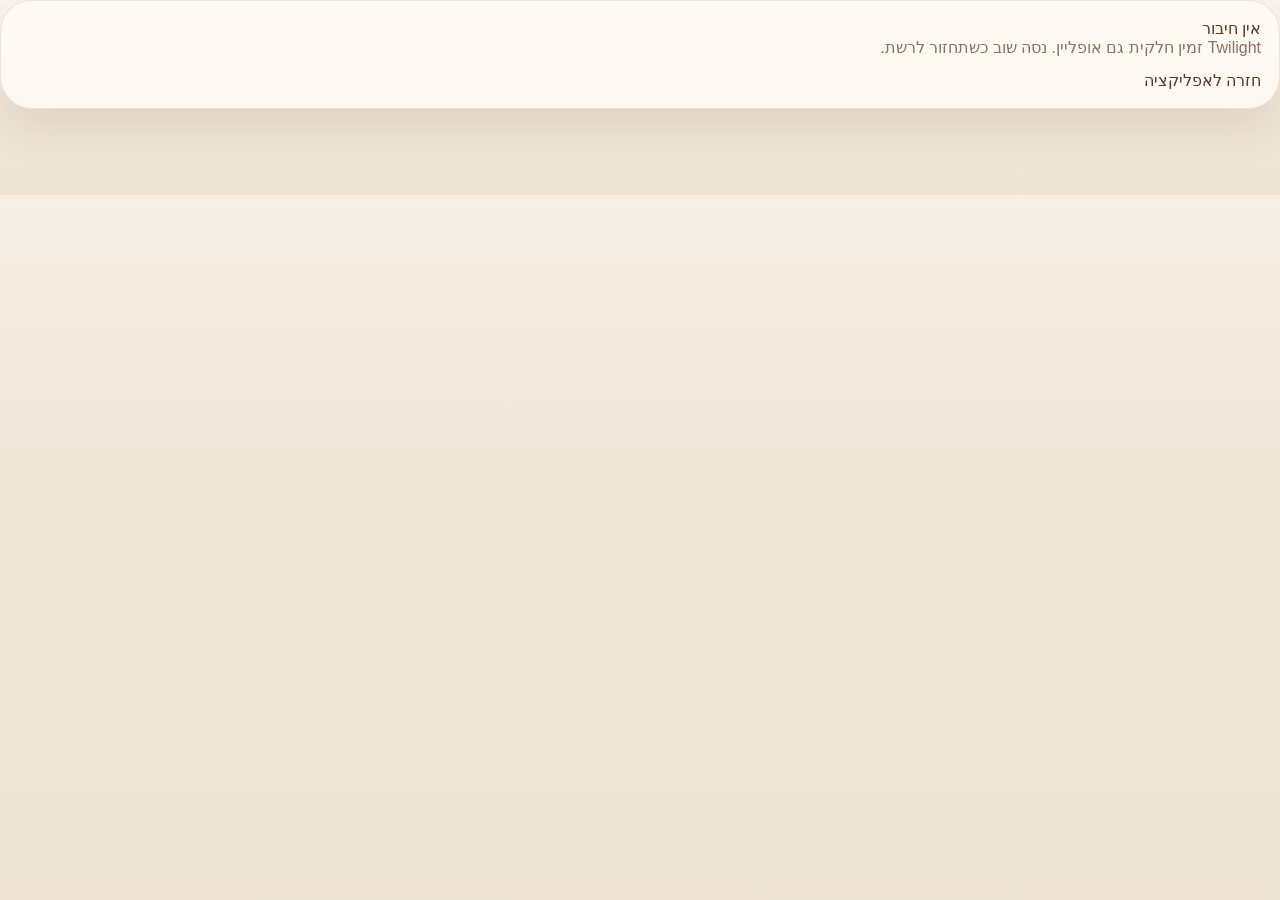
<file: offline.html>
<!doctype html>
<html lang="he" dir="rtl">
<head>
  <meta charset="UTF-8" />
  <meta name="viewport" content="width=device-width, initial-scale=1, viewport-fit=cover" />
  <meta name="theme-color" content="#50301d" />
  <link rel="stylesheet" href="./css/app.css" />
  <title>Twilight — Offline</title>
</head>
<body class="theme-home">
  <main class="offline-wrap">
    <section class="card">
      <div class="card__title">אין חיבור</div>
      <div class="muted">Twilight זמין חלקית גם אופליין. נסה שוב כשתחזור לרשת.</div>
      <div style="margin-top:14px"><a class="cta cta--primary" href="./index.html">חזרה לאפליקציה</a></div>
    </section>
  </main>
</body>
</html>
</file>
<file: css/app.css>
:root{
  --bg:#f5eee5;
  --bg-soft:#fbf6f0;
  --surface:rgba(255,248,240,.72);
  --surface-strong:rgba(255,250,244,.9);
  --glass:rgba(255,255,255,.35);
  --line:rgba(135,91,58,.14);
  --line-strong:rgba(135,91,58,.22);
  --text:#5c3722;
  --muted:rgba(92,55,34,.7);
  --gold:#c88c4a;
  --gold-strong:#b86d2f;
  --gold-soft:#e6c39f;
  --shadow:0 18px 44px rgba(92,55,34,.12);
  --shadow-soft:0 10px 28px rgba(92,55,34,.08);
  --radius-xl:32px;
  --radius-lg:24px;
  --radius-md:18px;
  --radius-sm:14px;
  --safe-bottom: env(safe-area-inset-bottom, 0px);
}
*{box-sizing:border-box}
html,body{margin:0;min-height:100%;width:100%;max-width:100%;overflow-x:hidden;background:linear-gradient(180deg,#faf5ee 0%,#f1e7d9 50%,#efe4d4 100%);color:var(--text);font-family:'Heebo',sans-serif}
body{padding-bottom:calc(86px + var(--safe-bottom));position:relative;}
body::before{content:'';position:fixed;inset:0;pointer-events:none;background:inherit;z-index:-2;}
a{color:inherit;text-decoration:none}
button,input,select{font:inherit}
img{max-width:100%;display:block}

#splash{position:fixed;inset:0;display:grid;place-items:center;align-content:center;gap:12px;background:linear-gradient(180deg, rgba(34,20,15,.20), rgba(34,20,15,.10)), url('./assets/backgrounds/hero-golden-hour.png') center/cover no-repeat;z-index:99;transition:opacity .7s ease,visibility .7s ease;padding:24px}
#splash.hidden{opacity:0;visibility:hidden}
.splash-logo{width:min(68vw,280px);aspect-ratio:4/3;height:auto;border-radius:28px;box-shadow:0 24px 60px rgba(0,0,0,.24);object-fit:cover;border:1px solid rgba(255,255,255,.3)}
.splash-title{font:700 46px 'Cormorant Garamond',serif;letter-spacing:.02em;color:#fff;text-shadow:0 2px 18px rgba(0,0,0,.2)}
.splash-sub{font-size:14px;color:rgba(255,255,255,.92);text-shadow:0 2px 12px rgba(0,0,0,.18)}
.splash-bar{width:180px;height:8px;border-radius:999px;background:rgba(255,255,255,.35);overflow:hidden}
.splash-bar-fill{height:100%;width:100%;background:linear-gradient(90deg,#efc37a,#c77939);animation:loadbar 1.6s ease infinite}
@keyframes loadbar{0%{transform:translateX(-100%)}100%{transform:translateX(100%)}}

.app-shell{width:100%;max-width:680px;margin:0 auto;overflow-x:clip}
.hero{position:relative;min-height:420px;border-bottom-left-radius:40px;border-bottom-right-radius:40px;overflow:hidden}
.hero--spots{min-height:390px}
.hero--mini{min-height:260px}
.hero__bg{position:absolute;inset:0;background-size:cover;background-position:center center;transform:scale(1.03)}
.hero__overlay{position:absolute;inset:0;background:
 linear-gradient(180deg, rgba(67,34,18,.20) 0%, rgba(245,238,229,.12) 36%, rgba(245,238,229,.92) 100%),
 radial-gradient(circle at 50% 24%, rgba(255,214,150,.36), transparent 28%)}
.hero__overlay--light{background:
 linear-gradient(180deg, rgba(255,255,255,.10) 0%, rgba(245,238,229,.15) 34%, rgba(245,238,229,.95) 100%),
 radial-gradient(circle at 50% 24%, rgba(255,226,178,.42), transparent 28%)}
.hero__top,.hero__content{position:relative;z-index:1}
.hero__top{display:flex;justify-content:space-between;align-items:center;padding:18px 20px 0}
.app-badge{width:58px;height:58px;border-radius:18px;box-shadow:var(--shadow-soft)}
.ghost-btn{border:1px solid rgba(255,255,255,.45);background:rgba(255,255,255,.26);backdrop-filter:blur(8px);color:#fff;padding:12px 18px;border-radius:999px;font-weight:500}
.hero__content{padding:74px 22px 22px;text-align:center}
.eyebrow{display:inline-block;padding:14px 24px;border-radius:999px;background:rgba(255,255,255,.26);backdrop-filter:blur(10px);border:1px solid rgba(255,255,255,.38);font-size:12px;letter-spacing:.22em;color:#fff}
.hero__title{margin:18px 0 10px;font:700 clamp(56px,12vw,90px) 'Cormorant Garamond',serif;color:#fff;text-shadow:0 3px 20px rgba(80,30,10,.18)}
.hero__subtitle{max-width:560px;margin:0 auto 20px;color:rgba(255,255,255,.95);font-size:18px;line-height:1.6;text-shadow:0 2px 12px rgba(50,22,12,.14)}

.page{padding:0 18px;width:100%}
.page--forecast{margin-top:-64px}
.page--spots{margin-top:-54px}
.simple-page{padding-top:18px}

.card{background:var(--surface-strong);border:1px solid var(--line);border-radius:var(--radius-xl);box-shadow:var(--shadow);padding:18px}
.card--glass{background:rgba(255,248,240,.55);backdrop-filter:blur(14px);border-color:rgba(255,255,255,.42)}
.card--compact{padding:14px}
.label{font-size:11px;letter-spacing:.14em;text-transform:uppercase;color:var(--muted)}
.muted{color:var(--muted)}

.location-mini{display:flex;align-items:center;justify-content:space-between;gap:14px;padding:4px 2px 14px}
.location-mini strong{display:block;font-size:30px;line-height:1.1;margin-top:4px}
.search-inline{display:flex;align-items:center;gap:10px}
.icon-btn{width:52px;height:52px;border:none;border-radius:18px;background:#eadfd1;color:var(--gold-strong);box-shadow:inset 0 0 0 1px rgba(135,91,58,.12);cursor:pointer}
.city-input,.select-input{flex:1;min-height:54px;border:none;border-radius:20px;background:rgba(255,255,255,.72);padding:0 16px;color:var(--text);box-shadow:inset 0 0 0 1px rgba(135,91,58,.08)}
.pill-btn{min-height:52px;border:none;border-radius:20px;padding:0 18px;cursor:pointer}
.pill-btn--muted{background:#e6ddd2;color:var(--gold-strong)}
.pill-btn--primary{background:linear-gradient(180deg,#e0b66d,#cf8b45);color:white;font-weight:700;box-shadow:var(--shadow-soft)}

.favorites-strip{display:flex;gap:8px;overflow:auto;padding:10px 2px 4px;margin:0 0 14px}
.favorites-strip:empty{display:none}
.favorites-strip > *{flex:0 0 auto;background:rgba(255,255,255,.7);border:1px solid var(--line);padding:8px 14px;border-radius:999px}

.forecast-shell{display:grid;gap:18px}
.score-card{padding:16px;border-radius:30px;background:linear-gradient(180deg, rgba(255,255,255,.68), rgba(255,249,241,.88));border:1px solid rgba(255,255,255,.55);box-shadow:var(--shadow)}
.score-card__top{padding:20px 16px 18px;border-radius:24px;background:
 linear-gradient(180deg, rgba(255,214,158,.52), rgba(255,245,232,.28)),
 url('../assets/backgrounds/hero-bright-pastel.png') center/cover no-repeat}
.score-card__label{font-size:14px;color:var(--muted)}
.score-card__score{font:700 72px 'Cormorant Garamond',serif;line-height:.95;color:var(--gold-strong)}
.score-card__desc{font-size:18px;font-weight:700}
.score-card__time{font:600 56px 'Cormorant Garamond',serif;line-height:1;color:var(--gold-strong);margin:8px 0 14px}
.conditions{display:grid;grid-template-columns:repeat(3,1fr);gap:12px;text-align:center}
.condition{padding:14px 8px;border-top:1px solid var(--line)}
.condition__icon{font-size:26px}
.condition__text{font-size:13px;color:var(--muted);margin-top:6px}
.section-title{font:700 30px 'Cormorant Garamond',serif;margin:4px 4px 0}
.section-sub{color:var(--muted);font-size:15px;margin:2px 4px 0}

.weekly-strip{display:grid;grid-template-columns:repeat(3,1fr);gap:10px}
.mini-day{padding:14px;border-radius:22px;background:rgba(255,252,247,.88);border:1px solid var(--line);box-shadow:var(--shadow-soft);text-align:center}
.mini-day__name{font-size:15px;color:var(--muted)}
.mini-day__score{font:700 44px 'Cormorant Garamond',serif;color:var(--gold-strong);line-height:1}
.mini-day__time{font-size:18px;font-weight:600}
.mini-day__hint{font-size:13px;color:var(--muted)}
.mini-day--today{background:linear-gradient(180deg, rgba(255,232,196,.88), rgba(255,251,246,.95))}

.reco-grid{display:grid;grid-template-columns:repeat(3,1fr);gap:12px}
.reco-card{overflow:hidden;border-radius:24px;background:var(--surface-strong);border:1px solid var(--line);box-shadow:var(--shadow-soft)}
.reco-card img{width:100%;aspect-ratio:1/1;object-fit:cover}
.reco-card__body{padding:12px}
.reco-card__title{font:700 20px 'Cormorant Garamond',serif;margin-bottom:4px}
.reco-card__copy{font-size:13px;color:var(--muted);line-height:1.4}

.week-chart-section,.day-card{background:var(--surface-strong);border:1px solid var(--line);border-radius:28px;box-shadow:var(--shadow-soft)}
.week-chart-section{padding:16px}
.week-chart-title{font:700 28px 'Cormorant Garamond',serif}
.week-chart-sub{font-size:14px;color:var(--muted)}
.day-card{padding:16px}
.day-card--today{background:linear-gradient(180deg, rgba(255,241,219,.9), rgba(255,250,244,.95))}
.day-header,.sun-events,.weather-grid{display:grid;gap:12px}
.day-header{grid-template-columns:1fr auto;align-items:start}
.day-name{font:700 28px 'Cormorant Garamond',serif}
.day-date,.weather-summary,.golden-window,.score-description,.weather-item-text,.rating-label{color:var(--muted)}
.sun-events{grid-template-columns:1fr 1fr}
.sun-event{padding:12px;border:1px solid var(--line);border-radius:20px;background:rgba(255,255,255,.45)}
.sun-event-title{font-size:14px;color:var(--muted)}
.sun-event-time{font:700 36px 'Cormorant Garamond',serif;color:var(--gold-strong)}
.score-label{display:flex;justify-content:space-between;font-size:13px;margin:8px 0 6px}
.score-bar-track{height:10px;background:rgba(200,140,74,.14);border-radius:999px;overflow:hidden}
.score-bar-fill{height:100%;border-radius:999px}
.score-bar-fill.excellent,.bar-excellent{background:linear-gradient(90deg,#e8651a,#f5c842)}
.score-bar-fill.good,.bar-good{background:linear-gradient(90deg,#e07020,#f0b840)}
.score-bar-fill.fair,.bar-fair{background:linear-gradient(90deg,#c87830,#e8a035)}
.score-bar-fill.poor,.bar-poor{background:linear-gradient(90deg,#8d8f9b,#b2b4be)}
.score-value,.quality-excellent{color:#bf6d2d}
.quality-good{color:#c28448}
.quality-fair{color:#9e7d5d}
.quality-poor{color:#7e7f8b}
.color-palette{display:flex;gap:6px;margin-top:10px}
.palette-swatch{width:18px;height:18px;border-radius:999px;border:1px solid rgba(255,255,255,.5)}
.notif-day-btn,.accordion-btn{width:100%;margin-top:10px;min-height:42px;border:none;border-radius:16px;background:#eadfd1;color:var(--text);cursor:pointer}
.accordion-btn{display:flex;align-items:center;justify-content:space-between}
.weather-detail{display:none;padding-top:12px}
.weather-detail.open{display:block}
.weather-grid{grid-template-columns:repeat(2,1fr)}
.weather-item{padding:10px;border:1px solid var(--line);border-radius:18px;background:rgba(255,255,255,.42)}
.weather-item-icon{font-size:18px}
.rating-stars{display:flex;gap:4px}
.rating-star{background:none;border:none;font-size:24px;color:#ccb086;cursor:pointer}
.rating-star.active{color:#d48b31}

.controls-card,.results-card{background:var(--surface-strong);border:1px solid var(--line);border-radius:30px;box-shadow:var(--shadow);padding:18px;margin-bottom:16px}
.controls-title{font:700 28px 'Cormorant Garamond',serif;margin-bottom:8px}
.controls-stack{display:grid;gap:14px}
.field-row{display:grid;grid-template-columns:auto 1fr auto;gap:12px;align-items:center}
.field-row__label,.field-row__value{font-size:14px;color:var(--muted)}
.range-input{width:100%}
.map-card{width:100%;height:300px;border-radius:28px;overflow:hidden;box-shadow:var(--shadow);border:1px solid var(--line);margin-bottom:16px}
.result-summary{font-weight:600;margin-bottom:12px}
.results-list{display:grid;gap:12px}
.results-list > div{display:flex;align-items:center;gap:12px;padding:14px;border-radius:22px;background:rgba(255,255,255,.52);border:1px solid var(--line)}
.badge{display:inline-flex;align-items:center;padding:4px 10px;border-radius:999px;background:#f0e2d0;font-size:12px;color:var(--gold-strong)}
.item__title{font-size:18px;font-weight:700}
.item__meta{font-size:13px;color:var(--muted)}
.item__score{min-width:78px;padding:10px;border-radius:18px;background:linear-gradient(180deg,#f2c884,#df9956);color:white;text-align:center;font-weight:700}
.item__actions{display:flex;flex-direction:column;align-items:center;gap:8px}
.item__actions button,.item__actions a{min-width:42px;display:inline-flex;justify-content:center;align-items:center}
.footer-note{text-align:center;font-size:12px;color:var(--muted);padding:6px 12px 8px}

.loading-state{display:grid;place-items:center;gap:10px;min-height:220px;text-align:center;color:var(--muted)}
.loading-state span{font-size:34px}

.bottom-nav{position:fixed;left:50%;transform:translateX(-50%);bottom:calc(12px + var(--safe-bottom));display:grid;grid-template-columns:repeat(3,1fr);gap:6px;max-width:540px;width:calc(100% - 24px);padding:10px;background:rgba(255,248,240,.86);backdrop-filter:blur(16px);border:1px solid rgba(255,255,255,.62);border-radius:28px;box-shadow:0 16px 40px rgba(92,55,34,.12);z-index:20}
.bottom-nav__item{display:grid;place-items:center;gap:4px;min-height:58px;border-radius:20px;color:var(--muted)}
.bottom-nav__item--active{background:linear-gradient(180deg, rgba(233,196,138,.52), rgba(255,248,240,.82));color:var(--gold-strong);font-weight:700}
.bottom-nav__icon{font-size:18px}

.leaflet-container{background:#f2e7d7}
.leaflet-popup-content-wrapper{border-radius:16px}

@media (max-width:560px){
  .hero{min-height:390px}
  .hero__title{font-size:72px}
  .hero__subtitle{font-size:16px}
  .location-mini strong{font-size:24px}
  .weekly-strip,.reco-grid{grid-template-columns:1fr}
  .sun-events{grid-template-columns:1fr}
  .field-row{grid-template-columns:1fr;align-items:start}
  .field-row__value{justify-self:start}
}

@media (max-width:560px){
  .splash-logo{width:min(64vw,220px)}
}

/* ═══════════════════════════════════════════════════════════════════
   FORECAST SCREEN — קלאסים שנוצרים ע"י forecast.js
   ═══════════════════════════════════════════════════════════════════ */

.forecast-screen {
  display: grid;
  gap: 20px;
  padding-bottom: 12px;
}

/* ── כרטיס סיכום ראשי ── */
.forecast-summary-card {
  background: var(--surface-strong);
  border: 1px solid var(--line);
  border-radius: var(--radius-xl);
  box-shadow: var(--shadow);
  overflow: hidden;
}

.forecast-summary-card__top {
  display: flex;
  align-items: flex-start;
  justify-content: space-between;
  gap: 12px;
  padding: 20px 20px 16px;
  background: linear-gradient(160deg, rgba(255,232,196,.55) 0%, rgba(255,248,235,.22) 100%);
  border-bottom: 1px solid var(--line);
}

.forecast-kicker {
  font-size: 11px;
  letter-spacing: .2em;
  text-transform: uppercase;
  color: var(--muted);
  margin-bottom: 4px;
}

.forecast-summary-card__title {
  font: 700 22px 'Cormorant Garamond', serif;
  margin: 0;
  color: var(--text);
  line-height: 1.2;
}

.forecast-summary-card__score {
  font: 700 64px 'Cormorant Garamond', serif;
  color: var(--gold-strong);
  line-height: 1;
  white-space: nowrap;
  flex-shrink: 0;
}

.forecast-summary-card__score span {
  font-size: 24px;
  color: var(--muted);
}

/* ── שורת זמן + קופסאות נוכחי ── */
.forecast-main-row {
  display: flex;
  align-items: center;
  justify-content: space-between;
  gap: 16px;
  padding: 16px 20px;
  border-bottom: 1px solid var(--line);
}

.forecast-main-time__label {
  font-size: 11px;
  letter-spacing: .16em;
  text-transform: uppercase;
  color: var(--muted);
  margin-bottom: 2px;
}

.forecast-main-time__value {
  font: 700 46px 'Cormorant Garamond', serif;
  color: var(--gold-strong);
  line-height: 1;
}

.forecast-main-time__sub {
  font-size: 13px;
  color: var(--muted);
  margin-top: 4px;
}

.forecast-current-boxes {
  display: flex;
  gap: 10px;
  flex-shrink: 0;
}

.forecast-mini-box {
  display: flex;
  flex-direction: column;
  align-items: center;
  gap: 2px;
  padding: 10px 14px;
  background: rgba(255,255,255,.5);
  border: 1px solid var(--line);
  border-radius: var(--radius-sm);
  text-align: center;
  min-width: 72px;
}

.forecast-mini-box__label {
  font-size: 10px;
  letter-spacing: .12em;
  text-transform: uppercase;
  color: var(--muted);
}

.forecast-mini-box strong {
  font-size: 15px;
  font-weight: 700;
  color: var(--text);
}

/* ── גריד סטטיסטיקות ── */
.forecast-stats-grid {
  display: grid;
  grid-template-columns: repeat(3, 1fr);
  gap: 0;
  border-top: 1px solid var(--line);
}

.forecast-stat {
  display: flex;
  flex-direction: column;
  align-items: center;
  gap: 2px;
  padding: 12px 8px;
  text-align: center;
  border-left: 1px solid var(--line);
}

.forecast-stat:last-child,
.forecast-stat:nth-child(3) {
  border-left: none;
}

.forecast-stat span {
  font-size: 10px;
  letter-spacing: .12em;
  text-transform: uppercase;
  color: var(--muted);
}

.forecast-stat strong {
  font-size: 16px;
  font-weight: 700;
  color: var(--text);
}

/* ── פאנל כותרת + גלילה ── */
.forecast-panel {
  display: grid;
  gap: 12px;
}

/* ── תחזית שבועית — גלילה אופקית ── */
.weekly-scroll {
  display: flex;
  gap: 10px;
  overflow-x: auto;
  padding: 4px 2px 8px;
  scroll-snap-type: x mandatory;
  -webkit-overflow-scrolling: touch;
}

.weekly-scroll::-webkit-scrollbar { height: 4px; }
.weekly-scroll::-webkit-scrollbar-track { background: rgba(135,91,58,.08); border-radius: 99px; }
.weekly-scroll::-webkit-scrollbar-thumb { background: var(--gold-soft); border-radius: 99px; }

.weekly-day-card {
  flex: 0 0 108px;
  scroll-snap-align: start;
  padding: 12px 10px;
  border-radius: 22px;
  background: rgba(255,252,247,.88);
  border: 1px solid var(--line);
  box-shadow: var(--shadow-soft);
  text-align: center;
  transition: transform .15s ease, box-shadow .15s ease;
}

.weekly-day-card:active { transform: scale(.97); }

.weekly-day-card--excellent { background: linear-gradient(160deg, rgba(235,140,40,.18), rgba(255,210,100,.12)); border-color: rgba(220,130,40,.35); }
.weekly-day-card--good      { background: linear-gradient(160deg, rgba(240,175,80,.13), rgba(255,230,160,.10)); border-color: rgba(200,150,60,.22); }
.weekly-day-card--fair      { background: rgba(255,252,247,.88); }
.weekly-day-card--poor      { background: rgba(235,232,228,.75); border-color: rgba(160,155,150,.18); }

.weekly-day-card__name  { font-size: 13px; color: var(--muted); margin-bottom: 2px; }
.weekly-day-card__date  { font-size: 11px; color: var(--muted); opacity: .7; margin-bottom: 6px; }
.weekly-day-card__score { font: 700 42px 'Cormorant Garamond', serif; color: var(--gold-strong); line-height: 1; }
.weekly-day-card__time  { font-size: 16px; font-weight: 600; margin-top: 4px; }
.weekly-day-card__temps { font-size: 12px; color: var(--muted); margin-top: 4px; }

/* ── תחזית שעתית — גלילה אופקית ── */
.hourly-scroll {
  display: flex;
  gap: 10px;
  overflow-x: auto;
  padding: 4px 2px 8px;
  scroll-snap-type: x mandatory;
  -webkit-overflow-scrolling: touch;
}

.hourly-scroll::-webkit-scrollbar { height: 4px; }
.hourly-scroll::-webkit-scrollbar-track { background: rgba(135,91,58,.08); border-radius: 99px; }
.hourly-scroll::-webkit-scrollbar-thumb { background: var(--gold-soft); border-radius: 99px; }

.hourly-chip {
  flex: 0 0 100px;
  scroll-snap-align: start;
  padding: 12px 10px;
  border-radius: 18px;
  background: rgba(255,252,247,.88);
  border: 1px solid var(--line);
  box-shadow: var(--shadow-soft);
  text-align: center;
}

.hourly-chip__time  { font: 700 18px 'Cormorant Garamond', serif; color: var(--gold-strong); }
.hourly-chip__temp  { font-size: 20px; font-weight: 700; margin: 4px 0; }
.hourly-chip__meta  { font-size: 11px; color: var(--muted); line-height: 1.5; }

/* ── ערימת כרטיסי ימים ── */
.forecast-days-stack {
  display: grid;
  gap: 14px;
}

.forecast-day-card {
  background: var(--surface-strong);
  border: 1px solid var(--line);
  border-radius: var(--radius-xl);
  box-shadow: var(--shadow-soft);
  padding: 16px;
  overflow: hidden;
}

.forecast-day-card--today {
  background: linear-gradient(180deg, rgba(255,241,219,.88), rgba(255,250,244,.95));
  border-color: rgba(200,140,74,.22);
}

.forecast-day-card__head {
  display: flex;
  align-items: center;
  justify-content: space-between;
  margin-bottom: 14px;
}

.forecast-day-card__name {
  font: 700 26px 'Cormorant Garamond', serif;
  line-height: 1;
}

.forecast-day-card__date {
  font-size: 13px;
  color: var(--muted);
  margin-top: 2px;
}

.forecast-day-card__weather {
  font-size: 14px;
  color: var(--muted);
  background: rgba(255,255,255,.5);
  border: 1px solid var(--line);
  border-radius: 999px;
  padding: 5px 12px;
}

/* ── אירועי שקיעה/זריחה בתוך כרטיס יום ── */
.forecast-events {
  display: grid;
  grid-template-columns: 1fr 1fr;
  gap: 10px;
  margin-bottom: 12px;
}

.forecast-event {
  padding: 12px;
  background: rgba(255,255,255,.45);
  border: 1px solid var(--line);
  border-radius: var(--radius-md);
  text-align: center;
}

/* שקיעה — כתום/זהוב */
.forecast-event--sunset {
  background: linear-gradient(160deg, rgba(240,140,40,.15), rgba(255,210,100,.10));
  border-color: rgba(220,120,30,.25);
}

/* זריחה — כחול/סגול */
.forecast-event--sunrise {
  background: linear-gradient(160deg, rgba(100,140,220,.14), rgba(160,100,200,.10));
  border-color: rgba(100,120,200,.22);
}

.forecast-event__label {
  font-size: 11px;
  letter-spacing: .14em;
  text-transform: uppercase;
  color: var(--muted);
  margin-bottom: 4px;
}

.forecast-event__time {
  font: 700 32px 'Cormorant Garamond', serif;
  color: var(--gold-strong);
  line-height: 1;
}

.forecast-event__score {
  font-size: 18px;
  font-weight: 700;
  margin-top: 6px;
}

.forecast-event__text {
  font-size: 12px;
  color: var(--muted);
  margin-top: 2px;
}

/* כפתור התראה פעיל */
.notif-day-btn.active {
  background: linear-gradient(180deg,#e0b66d,#cf8b45);
  color: white;
}
.notif-day-btn.active[data-type="sunset"] {
  background: linear-gradient(180deg,#e8802a,#d4621a);
  color: white;
}
.notif-day-btn.active[data-type="sunrise"] {
  background: linear-gradient(180deg,#5b8fd4,#3d6ab8);
  color: white;
}

/* ═══════════════════════════════════════════════════════════════════
   SPOT FINDER — קלאסים שנוצרים ע"י spotfinder.js
   ═══════════════════════════════════════════════════════════════════ */

.spot-result-card {
  display: flex;
  gap: 0;
  border-radius: var(--radius-xl);
  background: var(--surface-strong);
  border: 1px solid rgba(255,185,80,.12);
  box-shadow: var(--shadow-soft);
  overflow: hidden;
  transition: border-color .2s ease, box-shadow .2s ease;
}

.spot-result-card:hover {
  border-color: rgba(240,180,60,.35);
  box-shadow: var(--shadow);
}

.spot-result-card__thumb-wrap {
  width: 96px;
  flex-shrink: 0;
}

.spot-result-card__thumb {
  width: 100%;
  height: 100%;
  object-fit: cover;
  display: block;
}

.spot-result-card__main {
  flex: 1;
  padding: 14px;
  display: flex;
  flex-direction: column;
  gap: 8px;
  min-width: 0;
}

.spot-result-card__head {
  display: flex;
  align-items: flex-start;
  justify-content: space-between;
  gap: 8px;
}

.spot-result-card__title {
  font-size: 16px;
  font-weight: 700;
  line-height: 1.2;
  white-space: nowrap;
  overflow: hidden;
  text-overflow: ellipsis;
}

.spot-result-card__subtitle {
  font-size: 12px;
  color: var(--muted);
  margin-top: 2px;
}

.spot-result-card__score {
  font: 700 32px 'Cormorant Garamond', serif;
  color: var(--gold-strong);
  line-height: 1;
  flex-shrink: 0;
  background: linear-gradient(180deg,rgba(255,220,160,.4),rgba(255,248,235,.6));
  border: 1px solid rgba(200,140,74,.2);
  border-radius: var(--radius-sm);
  padding: 4px 10px;
  text-align: center;
}

.spot-result-card__meta {
  display: flex;
  flex-wrap: wrap;
  gap: 5px;
}

.spot-chip {
  display: inline-flex;
  align-items: center;
  padding: 3px 9px;
  border-radius: 999px;
  background: rgba(255,255,255,.55);
  border: 1px solid var(--line);
  font-size: 11px;
  color: var(--muted);
  white-space: nowrap;
}

.spot-chip--accent {
  background: rgba(200,140,74,.12);
  border-color: rgba(200,140,74,.22);
  color: var(--gold-strong);
  font-weight: 600;
}

.spot-result-card__actions {
  display: flex;
  gap: 7px;
  align-items: center;
  margin-top: 2px;
}

.spot-action-btn {
  display: inline-flex;
  align-items: center;
  justify-content: center;
  padding: 6px 12px;
  border-radius: 12px;
  border: 1px solid var(--line);
  background: rgba(255,255,255,.52);
  color: var(--text);
  font-size: 12px;
  font-weight: 600;
  text-decoration: none;
  cursor: pointer;
  transition: background .15s ease;
}

.spot-action-btn--primary {
  background: linear-gradient(180deg, rgba(224,182,109,.7), rgba(207,139,69,.7));
  border-color: rgba(200,140,74,.3);
  color: #fff;
}

.spot-action-btn:active { opacity: .8; }

.spot-icon-btn {
  display: inline-flex;
  align-items: center;
  justify-content: center;
  width: 34px;
  height: 34px;
  border-radius: 10px;
  border: 1px solid var(--line);
  background: rgba(255,255,255,.52);
  color: var(--gold-strong);
  font-size: 16px;
  cursor: pointer;
  flex-shrink: 0;
}

/* ── tooltip ב-Leaflet ── */
.spot-tooltip {
  background: rgba(40,20,10,.85) !important;
  border: 1px solid rgba(255,185,80,.25) !important;
  color: #f4e8d4 !important;
  border-radius: 8px !important;
  font-family: 'Heebo', sans-serif !important;
  font-size: 12px !important;
}

.spot-popup .leaflet-popup-content-wrapper {
  background: rgba(30,15,5,.9) !important;
  border: 1px solid rgba(255,185,80,.2) !important;
  color: #f4e8d4 !important;
  border-radius: 16px !important;
  backdrop-filter: blur(12px) !important;
}

.spot-popup .leaflet-popup-tip {
  background: rgba(30,15,5,.9) !important;
}

/* ═══════════════════════════════════════════════════════════════════
   FAVORITES STRIP — קלאסים של favorites.js
   ═══════════════════════════════════════════════════════════════════ */

.fav-chip {
  display: inline-flex;
  align-items: center;
  gap: 6px;
  padding: 8px 14px;
  border-radius: 999px;
  background: rgba(255,255,255,.72);
  border: 1px solid var(--line);
  font-size: 13px;
  cursor: pointer;
  white-space: nowrap;
  transition: background .15s ease, border-color .15s ease;
}

.fav-chip:hover {
  background: rgba(255,248,235,.9);
  border-color: rgba(200,140,74,.3);
}

.fav-remove {
  display: inline-flex;
  align-items: center;
  justify-content: center;
  width: 18px;
  height: 18px;
  border-radius: 50%;
  background: rgba(135,91,58,.12);
  color: var(--muted);
  font-size: 12px;
  line-height: 1;
  transition: background .15s ease;
}

.fav-remove:hover {
  background: rgba(200,80,60,.18);
  color: #c44;
}

.btn--fav-active {
  background: rgba(200,140,74,.15);
  border-color: rgba(200,140,74,.3);
  color: var(--gold-strong);
}

/* ═══════════════════════════════════════════════════════════════════
   RESPONSIVE — תיקונים לרספונסיב
   ═══════════════════════════════════════════════════════════════════ */

@media (max-width: 560px) {
  .forecast-summary-card__score { font-size: 52px; }
  .forecast-main-time__value    { font-size: 38px; }
  .forecast-stats-grid          { grid-template-columns: repeat(2, 1fr); }
  .forecast-stat:nth-child(2)   { border-left: none; }
  .forecast-stat:nth-child(3)   { border-left: 1px solid var(--line); }
  .forecast-events              { grid-template-columns: 1fr; }
  .forecast-current-boxes       { flex-direction: column; gap: 6px; }
  .spot-result-card__thumb-wrap { width: 76px; }
}

/* ── accordion arrow ── */
.accordion-arrow {
  display: inline-block;
  transition: transform .25s ease;
  font-size: 12px;
  color: var(--muted);
}

.weather-detail.open + * .accordion-arrow,
.accordion-btn[aria-expanded="true"] .accordion-arrow {
  transform: rotate(180deg);
}

/* ── notif status ── */
.notif-status { font-size: 14px; padding: 8px 0; }
.notif-status--ok   { color: #5a9e6e; }
.notif-status--warn { color: #c07a3a; }

/* ═══════════════════════════════════════════════════════════════════
   BUG-2 FIX — 7 missing classes
   ═══════════════════════════════════════════════════════════════════ */

/* body classes — allow per-page background tweaks */
.forecast-body { background: linear-gradient(180deg,#faf5ee 0%,#f1e7d9 50%,#efe4d4 100%); }
.spots-body    { background: linear-gradient(180deg,#f5eee5 0%,#ede3d6 100%); }

/* app-shell variant for spots page */
.app-shell--spots { }   /* same as app-shell, kept for future overrides */

/* hero--forecast: same base as .hero, no min-height override needed */
.hero--forecast { min-height: 460px; }

/* hero__search — search box embedded inside hero content */
.hero__search {
  margin-top: 16px;
  width: 100%;
  max-width: 560px;
  margin-left: auto;
  margin-right: auto;
}

/* forecast-main-time — wrapper for the big sunset time block */
.forecast-main-time {
  display: flex;
  flex-direction: column;
  gap: 2px;
}

/* forecast-content — legacy id on mainContent section (no-op, safe) */
.forecast-content { }

@media (max-width: 560px) {
  .hero--forecast { min-height: 400px; }
}

/* spot-brand__sub — subtitle in spot hero showing next event */
.spot-brand__sub {
  display: inline-block;
  margin-top: 8px;
  padding: 6px 16px;
  border-radius: 999px;
  background: rgba(255,255,255,.22);
  backdrop-filter: blur(8px);
  border: 1px solid rgba(255,255,255,.35);
  font-size: 13px;
  color: rgba(255,255,255,.92);
  letter-spacing: .08em;
}

/* type-filter — checkbox inputs for spot type filtering */
.type-filter {
  width: 16px;
  height: 16px;
  accent-color: var(--gold-strong);
  cursor: pointer;
}
</file>
